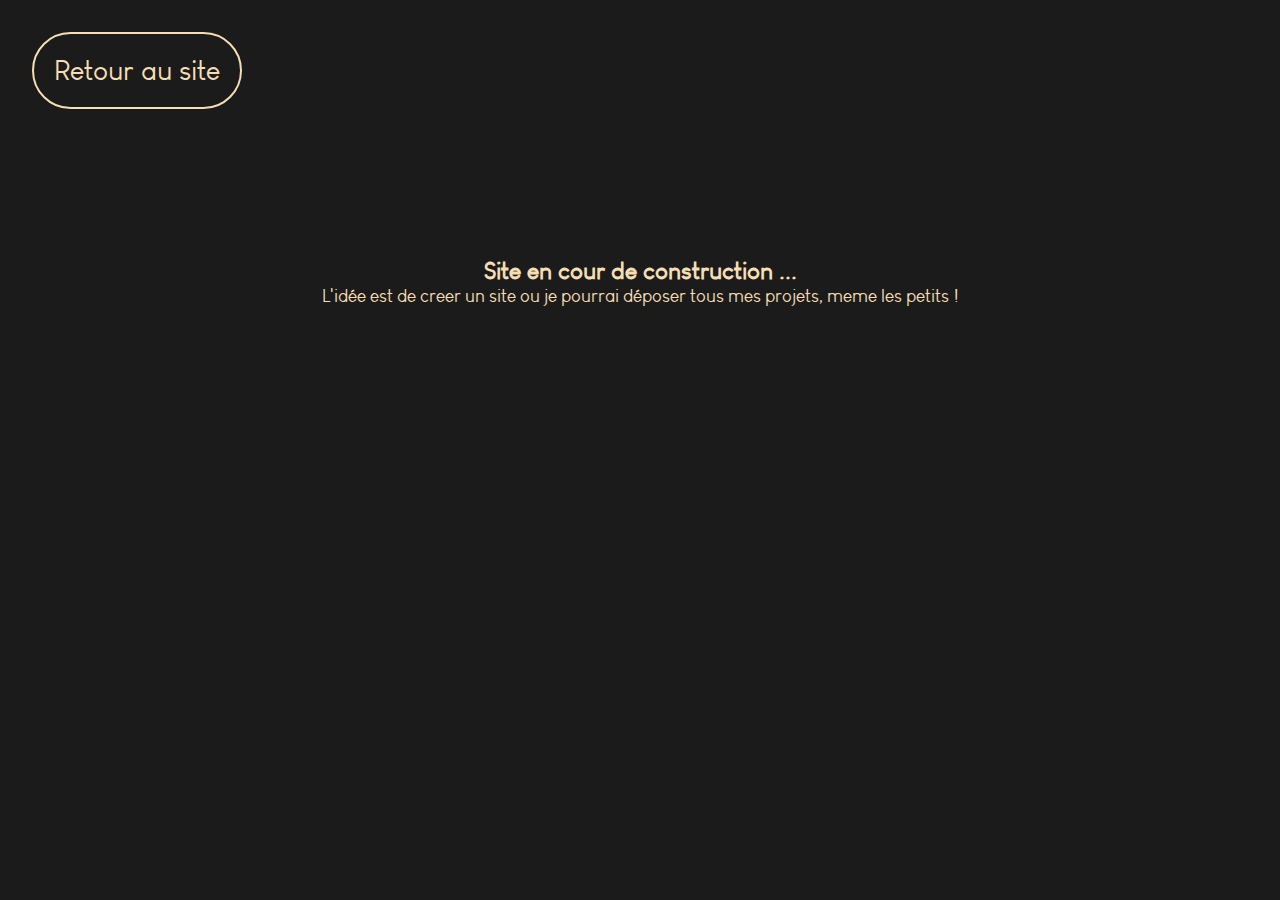
<file: project.html>
<!DOCTYPE html>
<html lang="fr">
<head>
    <meta charset="UTF-8">
    <meta name="viewport" content="width=device-width, initial-scale=1.0">
    <title>Document</title>
    <link rel="stylesheet" href="style2.css">
    <link rel="wesite icon" type="png" href="Image/logo_site.png">
    
    <!-- Font family : Playfair Display -->
    <link rel="preconnect" href="https://fonts.googleapis.com">
    <link rel="preconnect" href="https://fonts.gstatic.com" crossorigin>
    <link href="https://fonts.googleapis.com/css2?family=Playfair+Display:ital,wght@0,400..900;1,400..900&display=swap" rel="stylesheet">
    
    <link rel="stylesheet" href="https://cdnjs.cloudflare.com/ajax/libs/font-awesome/6.5.1/css/all.min.css" integrity="sha512-DTOQO9RWCH3ppGqcWaEA1BIZOC6xxalwEsw9c2QQeAIftl+Vegovlnee1c9QX4TctnWMn13TZye+giMm8e2LwA==" crossorigin="anonymous" referrerpolicy="no-referrer" />
</head>

<header>
  <button> <a href="index.html">Retour au site</a></button>
</header>

<div id="aboutmi"></div>
<div id="project"></div>
<div id="contact"></div>


<main>
    <h2>Site en cour de construction ...</h2>
    <p>L'idée est de creer un site ou je pourrai déposer tous mes projets, meme les petits !</p>
</main>



<script
src="https://code.jquery.com/jquery-2.2.4.min.js"
integrity="sha256-BbhdlvQf/xTY9gja0Dq3HiwQF8LaCRTXxZKRutelT44="
crossorigin="anonymous"></script>

<script src="script.js"></script>
<script src="parallax.js"></script>
</html>
</file>
<file: style2.css>
@font-face {
    font-family: 'louis_george_caferegular';
    src: url('font/louis_george_cafe-webfont.woff2') format('woff2'),
         url('font/louis_george_cafe-webfont.woff') format('woff');
    font-weight: normal;
    font-style: normal;

}

* { scroll-behavior: smooth; font-family: 'louis_george_caferegular';}

body {
    width: 100%;
    margin: 0;
    padding: 0;
    overflow-x: hidden;
    background-color: #1b1b1b;
}

body * {
    color: wheat;
}

h1 { font-family: "Playfair Display", serif;}

p {
    width: 550px;
    text-align: justify;   
    margin: 0 auto;
    font-size: 18px;  
}

a {text-decoration: none;}


header {
    position: absolute;
    z-index: 999;
    color: wheat;
    background-color: unset;
    top: 2em;
    left: 2em;
}

header button {
    color: wheat;    background-color: unset; 
    appearance: none;
    -webkit-appearance: none; 
    -moz-appearance: none; 
    border: none; 
    font-size:28px;
    border: 2px wheat solid;
    padding: 20px;
    border-radius: 50px;
}

header button a {
    color: wheat;      
}


.thisite {
    display: flex;
    align-items: center;
    border: 2px solid black;
    width: 120px;
}

.navBar {
    position: fixed;
    width: 100%;
    height: 110px;
    top: -50px;
    z-index: 50;
    display: flex;
    justify-content: center;
    opacity: 0; 
    background-color: unset;
}

.navBar * {
    list-style: none;
}

.navBar div {
    width: 600px;
    height: 75px;
    background-color: wheat;
    display: flex;
    align-items: center;
    justify-content: space-evenly;
    border-radius: 50px;
    margin-top: 1em;    
    box-shadow: rgb(168, 150, 116) 4px 6px 2px;
}

.navList {
    font-size: 18px;
    font-family: 'louis_george_caferegular';
    color: black;
}

#thissite2 {
    border: 2px solid black; 
    height: 50px;
    width: 140px;
    margin-bottom: 14px;
    box-shadow: unset;
    margin: 25px;
}

#thissite2:hover {
    background-color: rgb(202, 185, 154);
}


footer {
    bottom: 0em;
    width: 100%;
    height: 150px;
    background-color: #1b1b1b;
    z-index: 5000;
    display: flex;
    justify-content: center;
    align-items: center;
    color: wheat;
    flex-direction: column;
}

footer h1 {
    font-family: 'louis_george_caferegular';
    font-size: 24px;
}

footer h2 {
    font-family: 'louis_george_caferegular';
    font-size: 16px;
}

body section {
    width: 60%;
    height: 2000px;
    background-color: rgb(41, 41, 41);
    margin: 0 auto;
}

body section div  {
    position: relative;
    width:100%;
}

#title {
    width: 100%;
    margin-top: 2em;
    font-family: 'louis_george_caferegular';
    font-size: 32pt;
    display: flex;
    justify-content: center;
    margin-top: 4em;
}

@keyframes fade {
    from { opacity: .3; transform: scale(.95); }
    20% { opacity: .3; transform: scale(.95); }
    50% { opacity: 1; transform: scale(1); }
    to { opacity: 1; transform: scale(1); }
}

@keyframes fade2 {
    from { opacity: .3; transform: scale(.15); }
    50% { opacity: 1; transform: scale(1); }
    to { opacity: 1; transform: scale(1); }
}

.contextSite {
    width: 100%;
    display: flex;
    flex-direction: column;
    margin:  0 auto;
}

.contextSite * {
    animation: fade2;
    animation-timeline: view() ;
}

.contextSite h2 {
    display: flex;
    justify-content: center;
    font-size: 32px;
    font-family: 'louis_george_caferegular';
}

.contextSite div {
    height: 400px;
}

.contextSite div p {
  margin-top: 2em;   
}

.process {
    height: 1200px;
}

.process div h2 {
    display: flex;
    justify-content: center;
    font-size: 32px;
    animation: fade;
    animation-timeline: view() ;
}

.process div p {
    text-align: center;
    width: 900px;
    animation: fade;
    animation-timeline: view() ;
}

@keyframes fadeRight {
    from { transform: translateX(-70px); opacity: .6; }
    80% {  transform: translateX( 0px); opacity: 1; }
    to {  transform: translateX( 0px); opacity: 1; }
}

@keyframes fadeLeft {
    from { transform: translateX(70px); opacity: .6; }
    80% {  transform: translateX( 0px); opacity: 1; }
    to {  transform: translateX( 0px); opacity: 1; }
}

@keyframes fadeTop {
    from { transform: translateY(100px); opacity: .6; }
    60% {  transform: translateX( 0px); opacity: 1; }
    to {  transform: translateX( 0px); opacity: 1; }
}

.step {
    font-size: 28px;
    position: absolute;
}

#step1 {
    top: 20%;
    left: 10%;
    animation: fadeRight;
    animation-timeline: view() ;
}

#step2 {
    top :40%;
    left: 40%;
    animation: fadeLeft;
    animation-timeline: view() ;
}

#step3 {
    left: 6%;
    bottom: 27%;
    animation: fadeRight;
    animation-timeline: view() ;
}

#step4 {
    bottom: 8%;
    right: 10%;
    animation: fadeTop;
    animation-timeline: view() ;
}

.step_img {
position: absolute;
z-index: 30;
}

.step_img img { 
    width: 400px;
    position: absolute;
    z-index: 30;
    border-radius: 40px;
    box-shadow: rgb(0, 0, 0) 5px 0px 150px 30px;
    opacity: .8;
    animation: fadeTop2;
    animation-timeline: view() ;
}

#StepIMG1 {
    left: 2em;
    top: -72em;
}

#StepIMG2 {
    left: 100em;
    top: -65em;
    width: 360px;
}

#StepIMG3 {
    left: 19em;
    top: -30em;
    width: 360px;
    animation: fadeTop3;
    animation-timeline: view() ;
}

#StepIMG4 {
    left: 90em;
    top: -22em;
    width: 360px;
}

@keyframes fadeTop2 {
    from { transform: translateY(200px); opacity: .2; }
    60% {  transform: translateX( 0px); }
    85% { transform: translateY(200px); opacity: .8; }
    to {  transform: translateX( 0px); opacity: .8; }
}

@keyframes fadeTop3 {
    from { transform: translateY(400px); opacity: .6; }
    60% {  transform: translateX( 0px); opacity: .8; }
    to {  transform: translateX( 0px); opacity: .8; }
}

@media only screen and (min-width: 1301px) and (max-width: 1640px) { 

    .step {
        font-size: 20px;
        width: 400px;
    }

    .step_img img { 
        width: 300px;
    }

    #StepIMG1 {
        left: 10em;
        top: -62em;
        width: 350px;
        animation: unset;
    }

    #StepIMG2 {
        left: 60em;
        top: -50em;
        width: 300px;
        animation: unset;
    }
    
    #StepIMG3 {
        left: 9em;
        top: -30em;
        width: 360px;
    }
    
    #StepIMG4 {
        left: 50em;
        top: -22em;
        width: 300px;
        animation: unset;
    }

    #step4 {
        bottom: 12%;
        right: 15%;
    }

}

@media only screen and (min-width: 769px) and (max-width: 1300px) { 

    .contextSite h2 {
        font-size: 20px;
    }

    .contextSite div p {
        font-size: 12px;
        width: 400px;
    }

    .contextSite div {
        height: 220px;
    }
    body section {
        width: 60%;
        height: 1200px;
        background-color: rgb(41, 41, 41);
        margin: 0 auto;
    }

    .process div h2 {
        font-size: 20px;
    }

    .process div p {
        font-size: 12px;
        width: 400px;
    }

    .step {
        font-size: 10px;
        width: 250px;
    }
    
    #step1 {
        top: 15%;
        left: 5%;
    }
    
    #step2 {
        top: 20%;
        right: 5%;
    }
    
    #step3 {
        top: 43%;
        left: 8%;
        width: 250px;
    }
    
    #step4 {
        top: 46%;
        right: 5%;
        width: 280px;
    }

    .step_img img { 
        width: 2cqh;
    }

    #StepIMG1 {
        left: 10em;
        top: -35em;
        width: 190px;
        animation: unset;
    }

    #StepIMG2 {
        left: 32em;
        top: -31em;
        width: 170px;
        animation: unset;
    }
    
    #StepIMG3 {
        left: 10em;
        top: -17em;
        width: 180px;
    }
    
    #StepIMG4 {
        left: 35em;
        top: -13em;
        width: 180px;
        animation: unset;
    }

}


/* Page projet.html */


main h2 {
    width: 350px;
    text-align: center;
    margin: auto ;
    margin-top: 20%;
}

main p {
    width: unset;
    text-align: center;   
    margin: unset;
    font-size: 18px;  
    margin: auto ;
}
</file>
